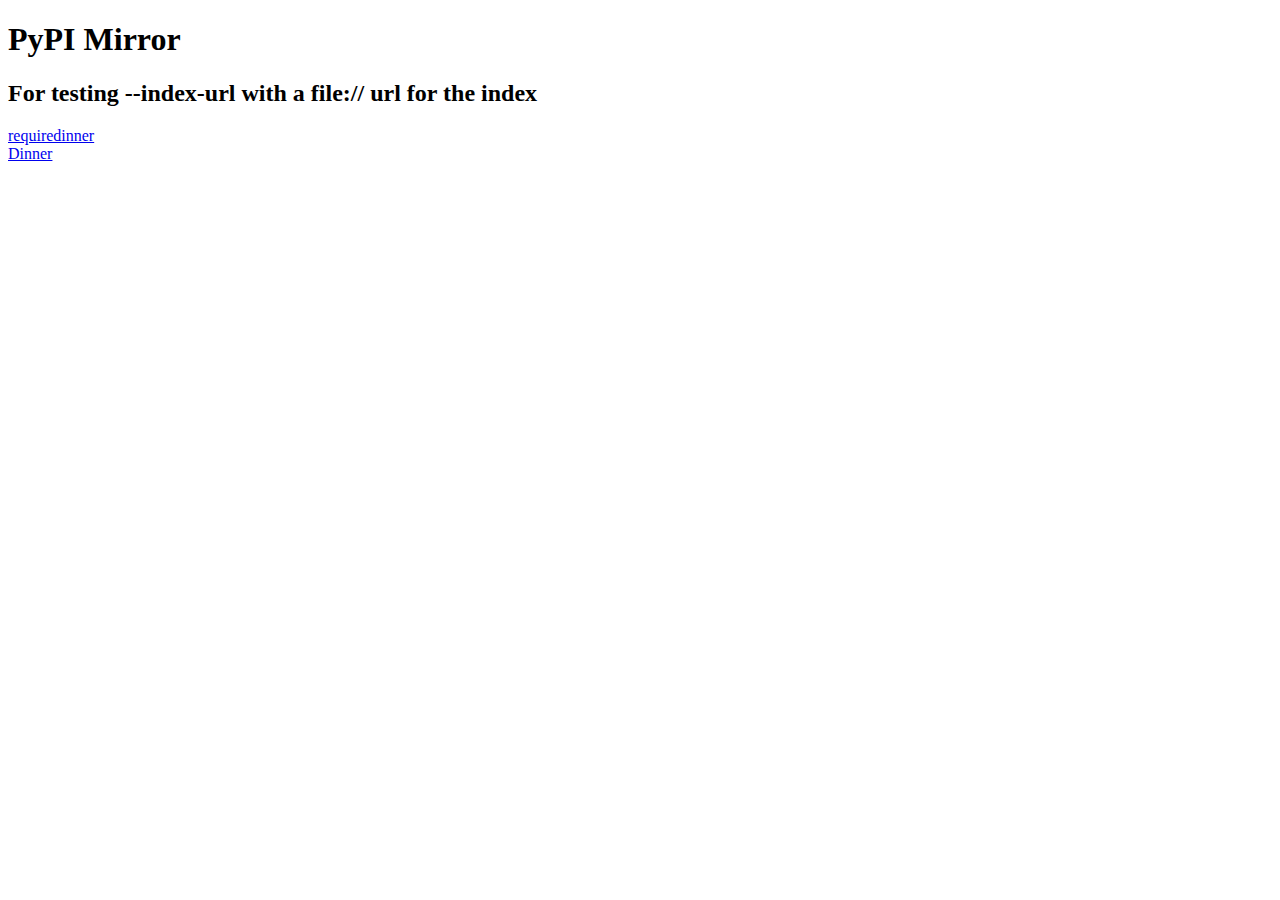
<file: tests/data/packages3/index.html>
<!DOCTYPE html>
<html>
  <head>
    <title>PyPI Mirror</title>
  </head>
  <body>
    <h1>PyPI Mirror</h1>
    <h2>For testing --index-url with a file:// url for the index</h2>
    <a href="requiredinner">requiredinner</a><br />
    <a href="Dinner">Dinner</a><br />
  </body>
</html>
</file>
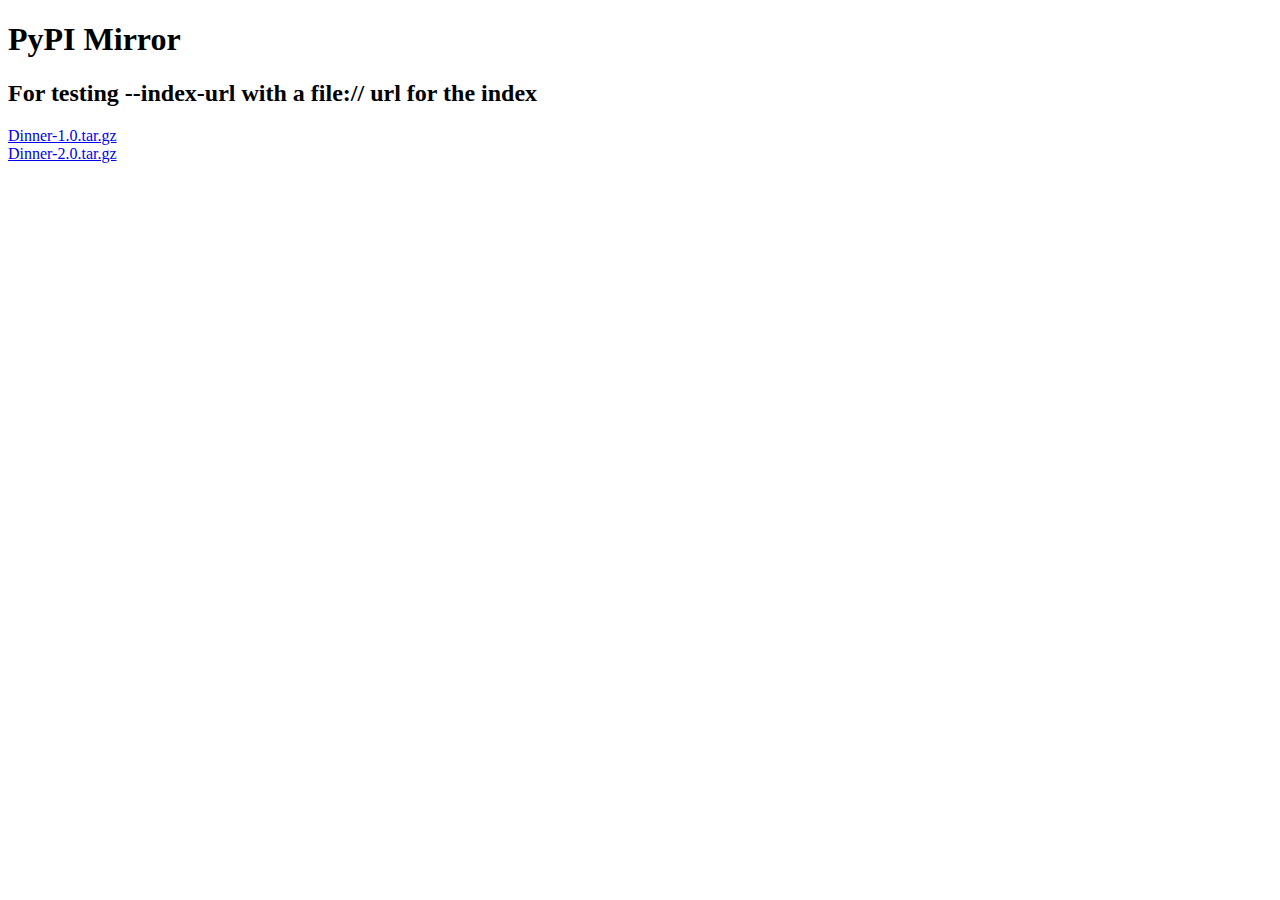
<file: tests/data/packages3/dinner/index.html>
<!DOCTYPE html>
<html>
  <head>
    <title>PyPI Mirror</title>
  </head>
  <body>
    <h1>PyPI Mirror</h1>
    <h2>For testing --index-url with a file:// url for the index</h2>
    <a href="Dinner-1.0.tar.gz">Dinner-1.0.tar.gz</a><br />
    <a href="Dinner-2.0.tar.gz">Dinner-2.0.tar.gz</a><br />
  </body>
</html>
</file>
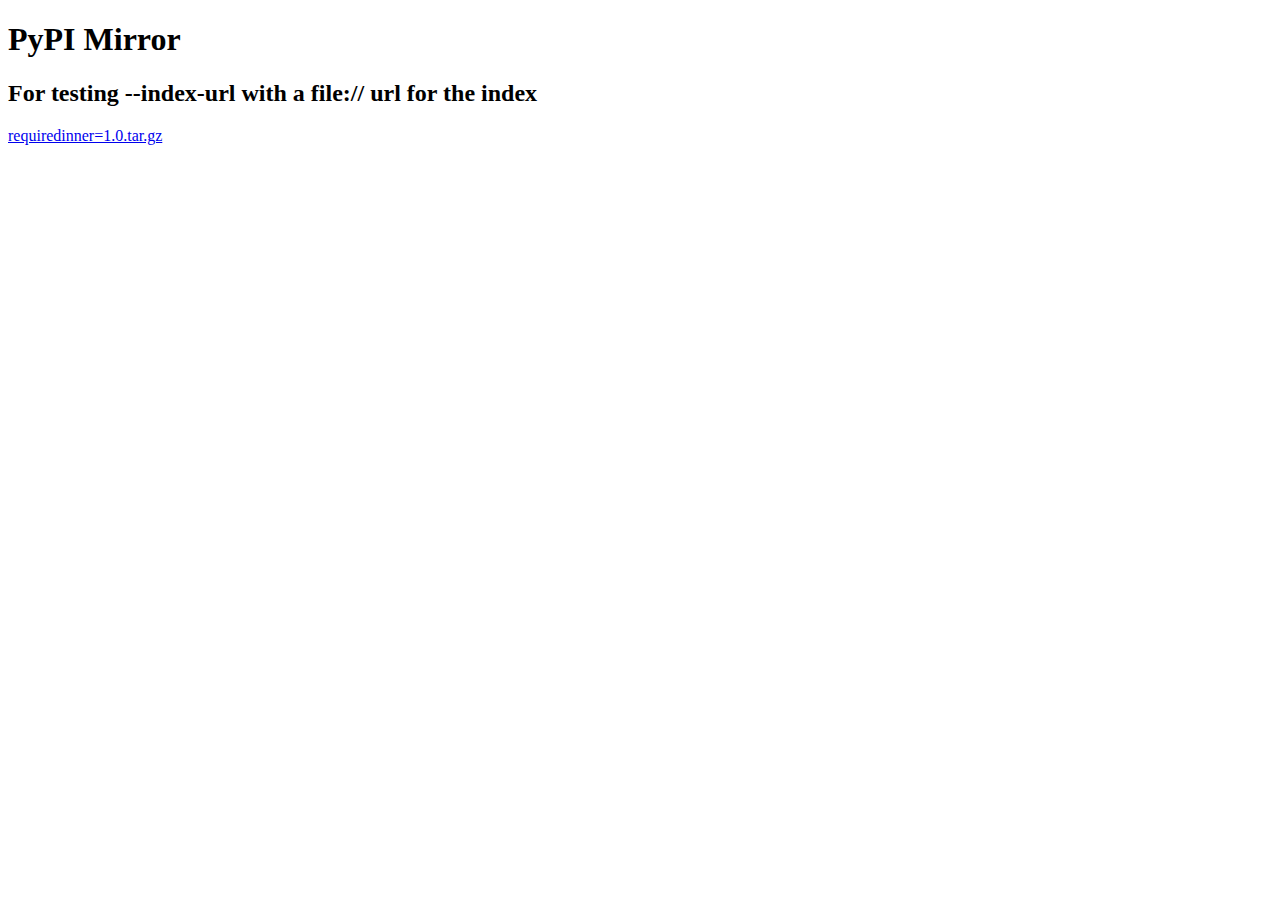
<file: tests/data/packages3/requiredinner/index.html>
<!DOCTYPE html>
<html>
  <head>
    <title>PyPI Mirror</title>
  </head>
  <body>
    <h1>PyPI Mirror</h1>
    <h2>For testing --index-url with a file:// url for the index</h2>
    <a href="requiredinner-1.0.tar.gz">requiredinner=1.0.tar.gz</a><br />
  </body>
</html>
</file>
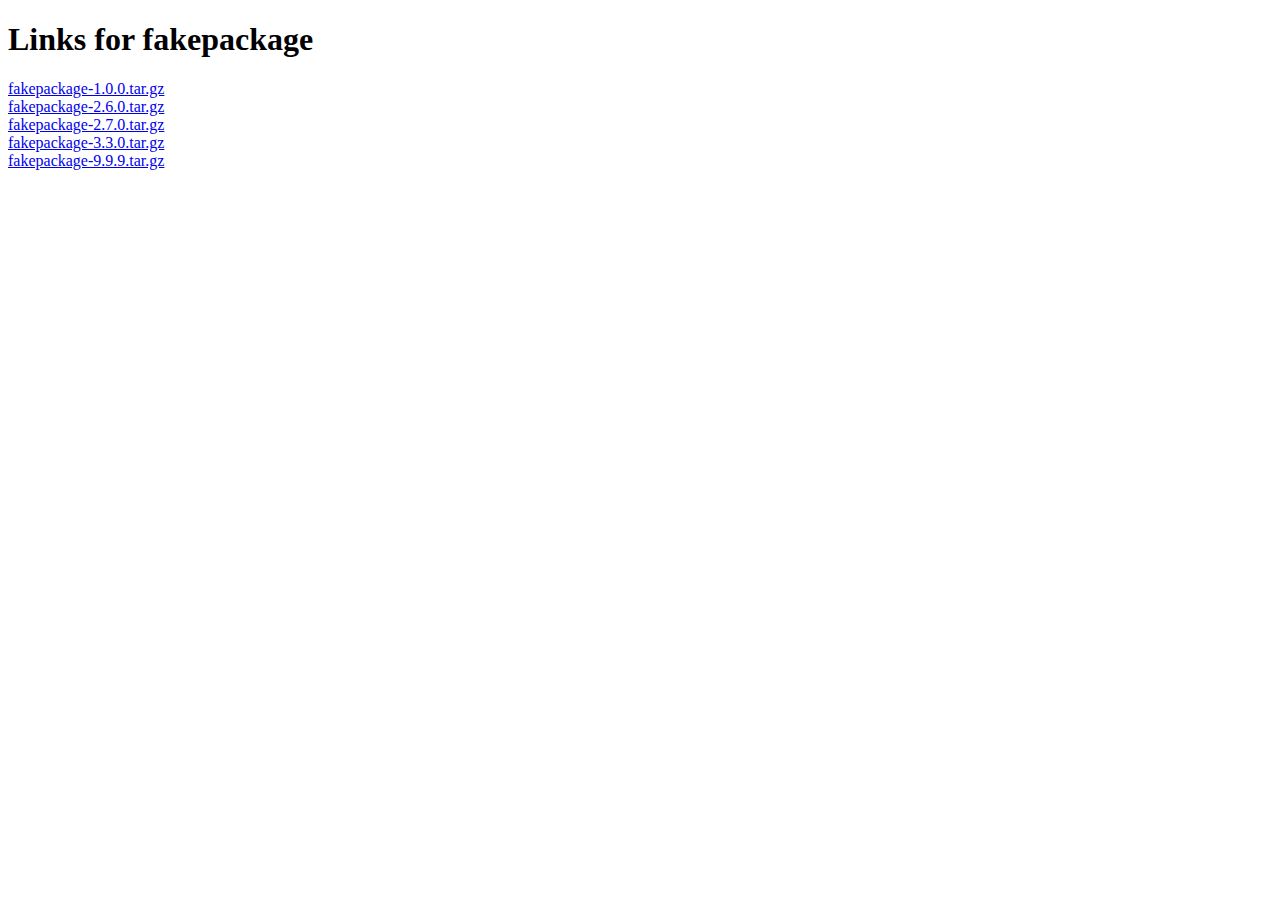
<file: tests/data/indexes/datarequire/fakepackage/index.html>
<!DOCTYPE html>
<html>
  <head>
    <title>Links for fakepackage</title>
    <meta name="api-version" value="2" />
  </head>
  <body>
    <h1>Links for fakepackage</h1>
    <a
      data-requires-python=""
      href="/fakepackage-1.0.0.tar.gz#md5=00000000000000000000000000000000"
      rel="internal"
      >fakepackage-1.0.0.tar.gz</a
    ><br />
    <a
      data-requires-python="&lt;2.7"
      href="/fakepackage-2.6.0.tar.gz#md5=00000000000000000000000000000000"
      rel="internal"
      >fakepackage-2.6.0.tar.gz</a
    ><br />
    <a
      data-requires-python="&gt;=2.7,&lt;3"
      href="/fakepackage-2.7.0.tar.gz#md5=00000000000000000000000000000000"
      rel="internal"
      >fakepackage-2.7.0.tar.gz</a
    ><br />
    <a
      data-requires-python="&gt;=3.3"
      href="/fakepackage-3.3.0.tar.gz#md5=00000000000000000000000000000000"
      rel="internal"
      >fakepackage-3.3.0.tar.gz</a
    ><br />
    <a
      data-requires-python="&gt;&lt;X.y.z"
      href="/fakepackage-9.9.9.tar.gz#md5=00000000000000000000000000000000"
      rel="internal"
      >fakepackage-9.9.9.tar.gz</a
    ><br />
  </body>
</html>
</file>
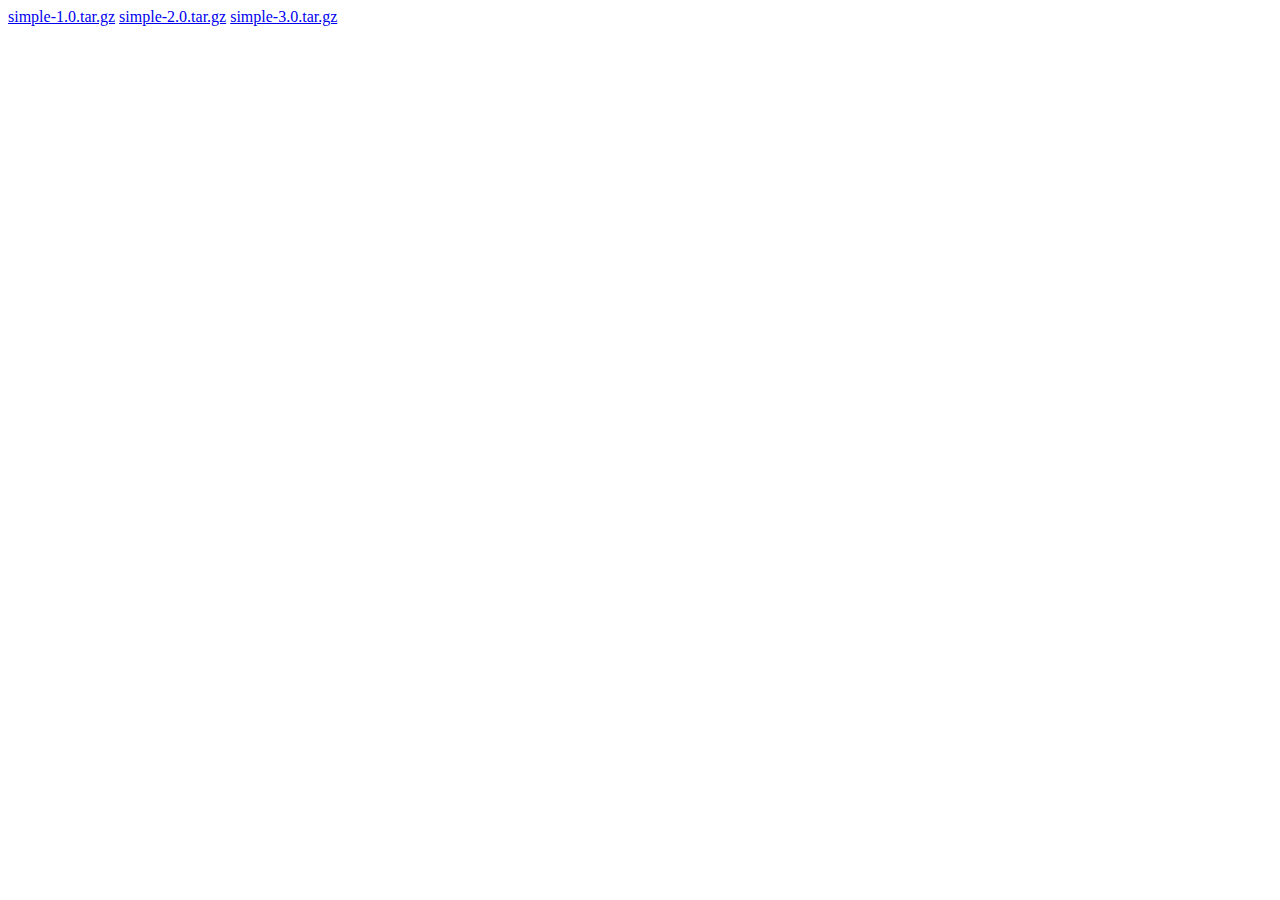
<file: tests/data/indexes/with_metadata/simple/index.html>
<!DOCTYPE html>
<html>
  <body>
    <a data-yanked="test reason message" href="../../../packages/simple-1.0.tar.gz">simple-1.0.tar.gz</a>
    <a data-yanked="test reason message" href="../../../packages/simple-2.0.tar.gz">simple-2.0.tar.gz</a>
    <a data-yanked="test reason message" href="../../../packages/simple-3.0.tar.gz">simple-3.0.tar.gz</a>
  </body>
</html>
</file>
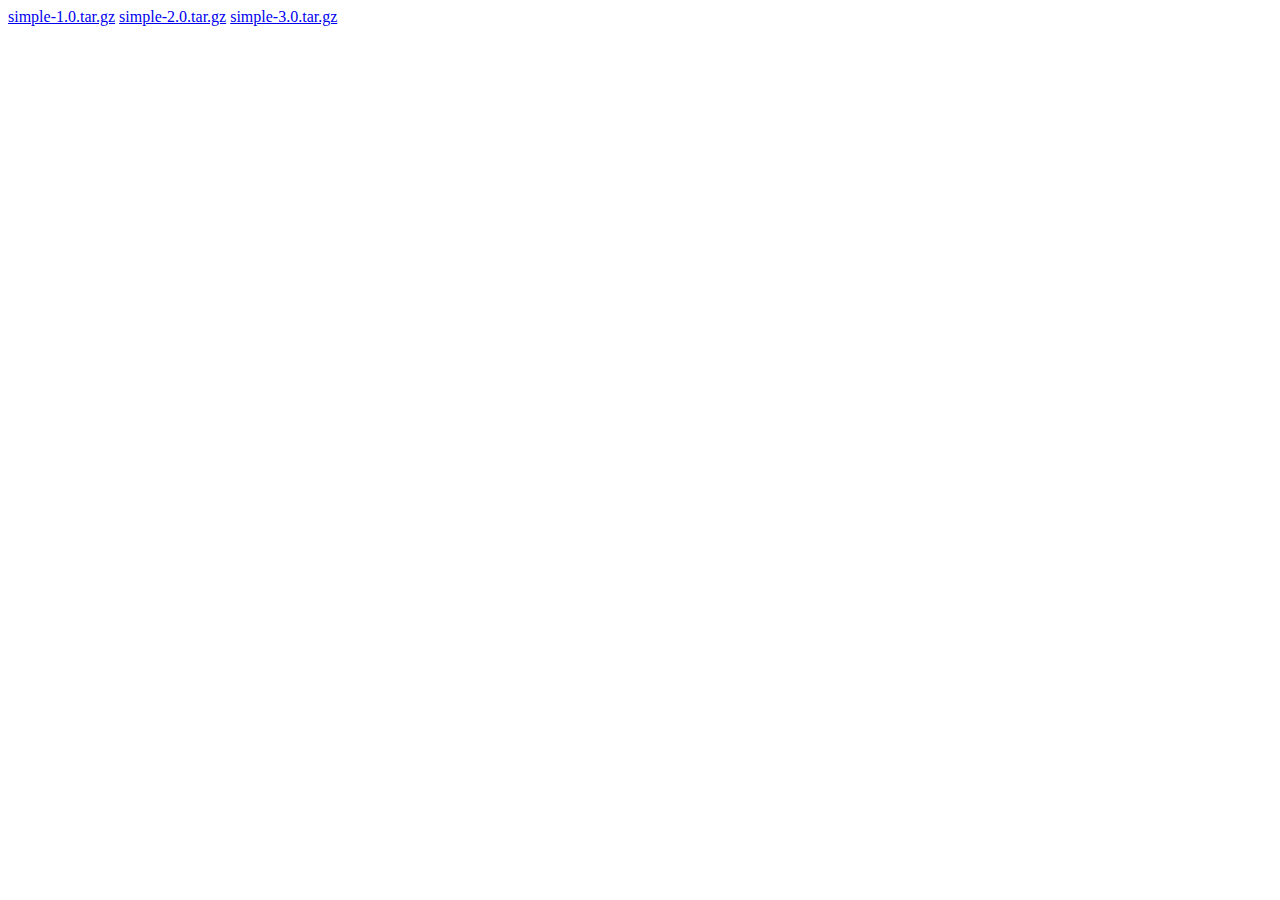
<file: tests/data/indexes/yanked/simple/index.html>
<!DOCTYPE html>
<html>
  <body>
    <a href="../../../packages/simple-1.0.tar.gz">simple-1.0.tar.gz</a>
    <a href="../../../packages/simple-2.0.tar.gz">simple-2.0.tar.gz</a>
    <a
      data-yanked="test reason message"
      href="../../../packages/simple-3.0.tar.gz"
      >simple-3.0.tar.gz</a
    >
  </body>
</html>
</file>
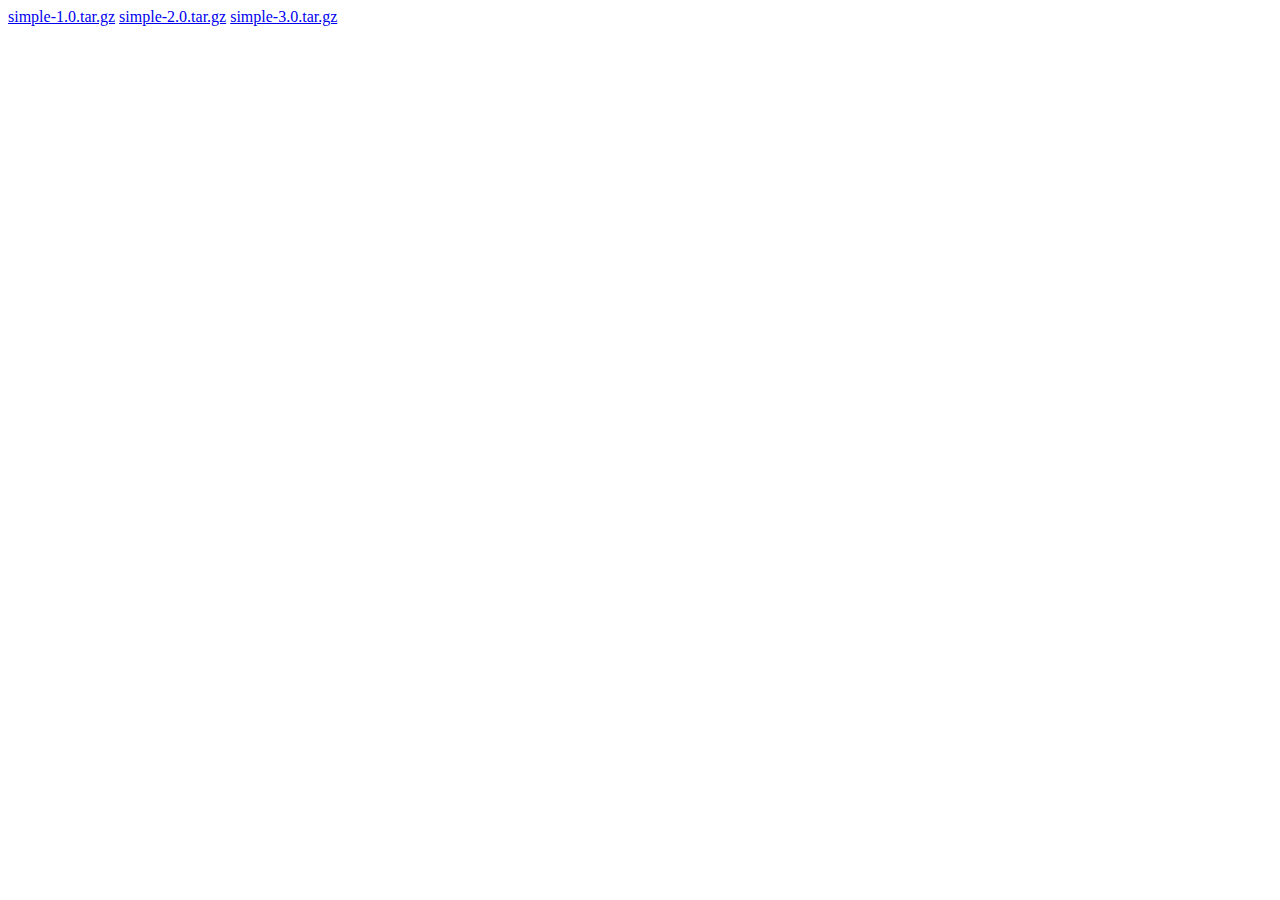
<file: tests/data/indexes/yanked_all/simple/index.html>
<!DOCTYPE html>
<html>
  <body>
    <a
      data-yanked="test reason message"
      href="../../../packages/simple-1.0.tar.gz"
      >simple-1.0.tar.gz</a
    >
    <a
      data-yanked="test reason message"
      href="../../../packages/simple-2.0.tar.gz"
      >simple-2.0.tar.gz</a
    >
    <a
      data-yanked="test reason message"
      href="../../../packages/simple-3.0.tar.gz"
      >simple-3.0.tar.gz</a
    >
  </body>
</html>
</file>
